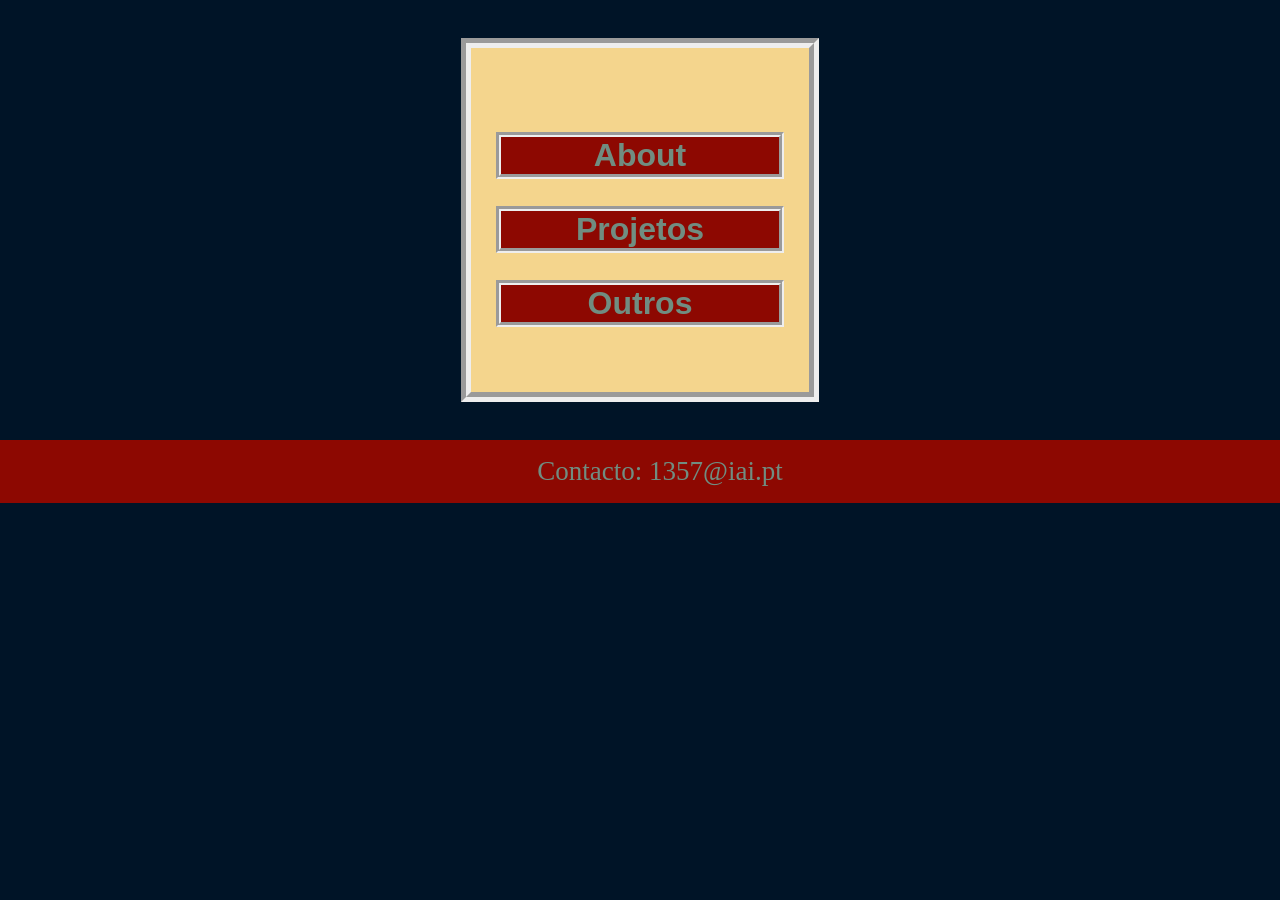
<file: index.html>
<!DOCTYPE html>
<html lang="en">

<head>
    <meta charset="UTF-8">
    <meta name="viewport" content="width=device-width, initial-scale=1.0">
    <title>Projeto Alexandre G.</title>
    <link rel="stylesheet" href="./style.css">
    <link rel="stylesheet" href="./index.css">

</head>

<body>


    <main>
        <nav>

            <h1> <a href="./about.html"> About </a></h1>
            <h1> <a href="./projetos.html">Projetos</a></h1>
            <h1> <a href="./Outros.html">Outros</a></h1>

        </nav>

    </main>

    <footer>
        <div>
            <ul>
                <li>
                    <a href="mailto:1357@iai.pt">Contacto: 1357@iai.pt</a>
                </li>
            </ul>

        </div>

    </footer>

</body>

</html>
</file>
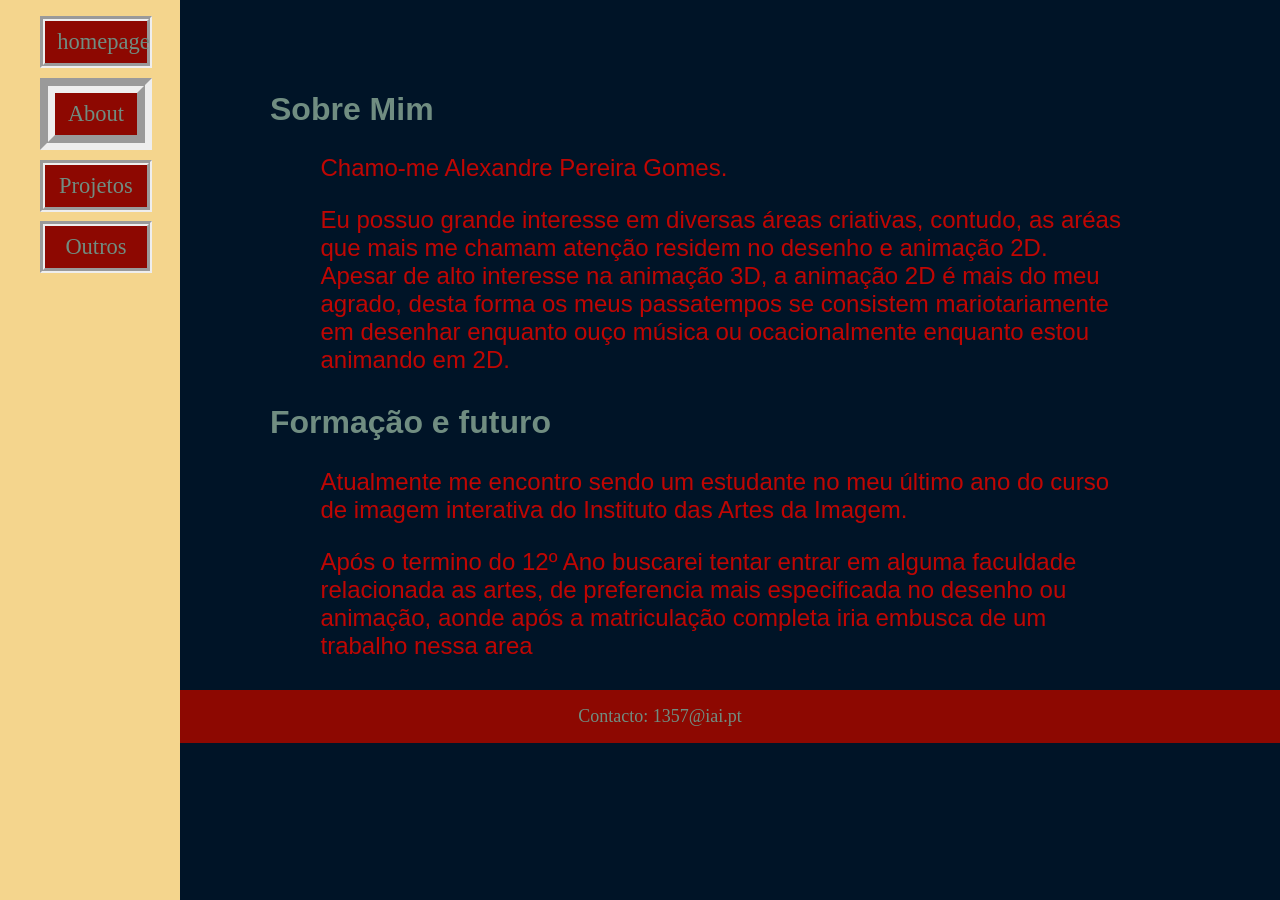
<file: about.html>
<!DOCTYPE html>
<html lang="en">

<head>
    <meta charset="UTF-8">
    <meta name="viewport" content="width=device-width, initial-scale=1.0">
    <title>About</title>
    <link rel="stylesheet" href="./style.css">
    <link rel="stylesheet" href="./about.css">

</head>

<body>
    <header>
        <nav id="top">
            <ul>
                <li><a href="./index.html">homepage</a></li>
                <li id="about"><a href="./about.html">About</a></li>
                <li><a href="./projetos.html"> Projetos</a></li>
                <li><a href="./Outros.html"> Outros</a></li>
            </ul>
        </nav>

        <nav id="side-view">
            <ul>
                <li><a href="./index.html">homepage</a></li>
                <li id="about"><a href="./about.html">About</a></li>
                <li><a href="./projetos.html"> Projetos</a></li>
                <li><a href="./Outros.html"> Outros</a></li>
            </ul>
        </nav>
    </header>
    <main>


        <section>

            <div>
                <h1>Sobre Mim</h1>
            </div>

            <div class="descriçao">
                <p>
                    Chamo-me Alexandre Pereira Gomes. </p>
                <p>
                    Eu possuo grande interesse em diversas áreas criativas, contudo, as aréas que mais me chamam atenção
                    residem no desenho e animação 2D. Apesar de alto interesse na animação 3D, a animação 2D é mais do
                    meu
                    agrado, desta forma os meus passatempos se consistem mariotariamente em desenhar enquanto ouço
                    música ou
                    ocacionalmente enquanto estou animando em 2D.
                </p>

            </div>

        </section>

        <section>

            <div>
                <h2>Formação e futuro</h2>
            </div>

            <div class="descriçao">
                <p> Atualmente me encontro sendo um estudante no meu último ano do curso de imagem interativa do
                    Instituto
                    das Artes da
                    Imagem.</p>
                <p>Após o termino do 12º Ano buscarei tentar entrar em alguma faculdade relacionada as artes, de
                    preferencia
                    mais especificada no desenho ou animação, aonde após a matriculação completa iria embusca de um
                    trabalho
                    nessa area</p>

            </div>
        </section>
    </main>

    <footer>
        <div>
            <ul>
                <li>
                    <a href="mailto:1357@iai.pt">Contacto: 1357@iai.pt</a>
                </li>
            </ul>

        </div>
    </footer>

</body>

</html>
</file>
<file: style.css>
/* cores: 
 Prussian Blue #001427
 Deep Teal #708D81
 Jasmine #F4D58D
 Brick Ember #BF0603
 Blood Red #8D0801*/

header {
    background-color: #F4D58D;


}


header li {
    border-width: 5px;

    border-style: groove;

    background-color: #8D0801;


    margin-top: 7%;

    margin-right: 20%;

    text-align: center;



}


body {
    background-color: #001427;
    margin: 0;

}

h1 {
    color: #708D81;
}

h2 {
    color: #708D81;
}

p {
    color: #BF0603;
}



h1,
h2 {
    font-family: 'Gill Sans', 'Gill Sans MT', Calibri, 'Trebuchet MS', sans-serif;
    font-size: xx-large;
}

p {

    font-family: 'Franklin Gothic Medium', 'Arial Narrow', Arial, sans-serif;
    font-size: x-large;
}

footer {
    background-color: #8D0801;
    display: flex;
    justify-content: center;
    text-align: center;

}


footer a {
    font-size: 2vh;


}


footer li {
    list-style-type: none;
}

@media (orientation: portrait) {
    #top {
        display: none;

    }


    main {
        padding-top: 20vh;

    }
}

@media (orientation: landscape) {
    #side-view {
        display: none;

    }


}
</file>
<file: index.css>
nav {
    border-width: 10px;

    border-style: groove;

    text-align: center;

    padding: 5vw;

    margin: 3vw;
    margin-left: 36vw;
    margin-right: 36vw;

    background-color: #F4D58D;

    padding-left: 2vw;
    padding-right: 2vw;

    padding-bottom: 3vw;
}

h1 {
    border-width: 5px;

    border-style: groove;

    background-color: #8D0801;

    padding-left: 5vw;

    padding-right: 5vw;

    margin-top: 7%;



}

a {
    color: #708D81;

    text-decoration: none;

    /* font-size: 7vh;

    padding-left: 2vw;

    padding-right: 2vw; */




}



footer {

    text-align: center;



}


footer a {
    font-size: 3vh;


}



@media (orientation: portrait) {





    nav {
        border-width: 7px;

        border-style: groove;

        text-align: center;

        padding: 15%;

        margin: 15%;
        margin-left: 20%;
        margin-right: 20%;

        background-color: #F4D58D;

        padding-left: 3%;
        padding-right: 3%;

        padding-bottom: 5%;

        padding-top: 7%;
    }


    a {
        color: #708D81;

        text-decoration: none;

        font-size: 5vh;


    }

}
</file>
<file: about.css>
/* cores: 
 Prussian Blue #001427
 Deep Teal #708D81
 Jasmine #F4D58D
 Brick Ember #BF0603
 Blood Red #8D0801*/






#side-view {
    position: fixed;
    width: 100%;
    background-color: #F4D58D;
}

#side-view li {
    display: inline-block;

    padding-right: 2rem;
    padding-left: 2rem;

    width: 20vw;
    margin-top: 0.2rem;
}


#top {
    position: fixed;
    background-color: #F4D58D;
    width: 20vh;
    height: 100%;
    margin-right: 10vh;
}


#top li {
    padding: 0.5rem;

    display: block;
}



body {
    background-color: #001427;

    display: flex;
    flex-direction: column;
    margin: 0;

}

ol {
    padding-left: 0.5rem;
    padding-right: 0.5rem;
    margin: 0.5rem;
    list-style-type: none;
}

main {
    margin-left: 30vh;
    margin-top: 5%;
}

ul a {
    color: #708D81;

    text-decoration: none;

    font-size: 2.5vh;



    padding-left: 5%;

    padding-right: 5%;


}


footer {

    text-align: center;

    display: block;

}


footer a {
    font-size: 2vh;


}

footer li {
    list-style-type: none;
}

.descriçao {


    margin-right: 15%;
    margin-left: 5%;

    margin-bottom: 3%;
}


#about {
    border-width: 15px;
}


@media (orientation: portrait) {

    #top {
        display: none;
    }

    main {
        margin-left: 17%;
        margin-top: 10vh;
    }

    header {
        display: block;
        padding: 0%;
        margin: 0px;
    }

    h1 {
        margin-top: 0vh;


    }

    p {
        text-align: justify;
    }

}
</file>
